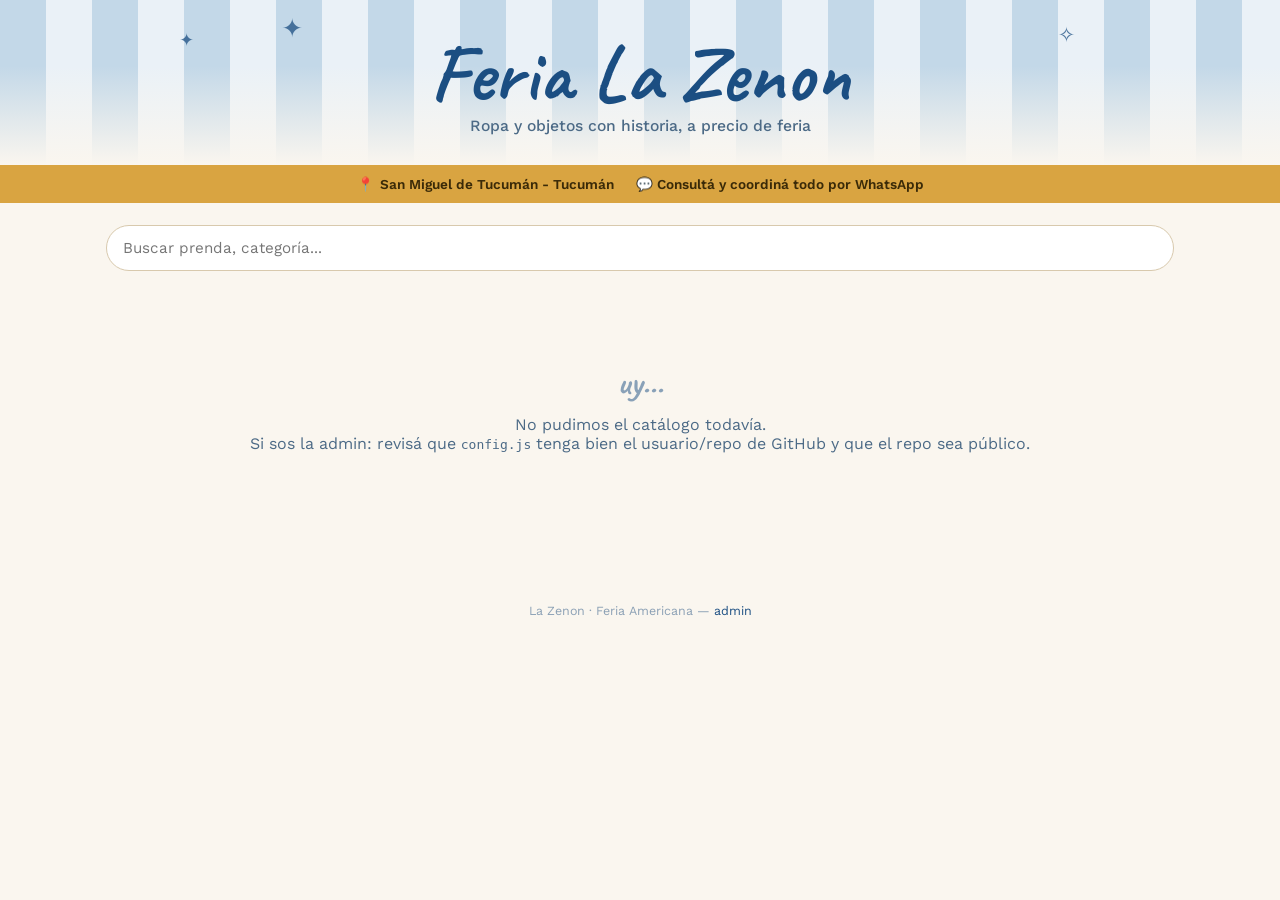
<file: index.html>
<!DOCTYPE html>
<html lang="es-AR">
<head>
<meta charset="UTF-8">
<meta name="viewport" content="width=device-width, initial-scale=1.0">
<title>La Zenon — Feria Americana</title>
<meta name="description" content="Catálogo de La Zenon, feria americana. Ropa, calzado, accesorios, deco y cerámica artesanal. Consultá por WhatsApp.">
<link rel="stylesheet" href="assets/css/style.css">
</head>
<body>

<header class="hero">
  <span class="sparkle s1">✦</span>
  <span class="sparkle s2">✦</span>
  <span class="sparkle s3">✧</span>
  <div class="hero-inner">
    <h1 class="logo-word" id="feria-nombre">La Zenon</h1>
    <p class="tagline" id="feria-tagline">Ropa y objetos con historia, a precio de feria</p>
  </div>
</header>

<div class="info-bar">
  <span>📍 <span id="feria-ubicacion">—</span></span>
  <span>💬 Consultá y coordiná todo por WhatsApp</span>
</div>

<main class="controls">
  <input class="search-input" id="search" type="search" placeholder="Buscar prenda, categoría...">
  <nav class="chips" id="chips" aria-label="Categorías"></nav>
</main>

<section class="grid" id="grid" aria-live="polite">
  <div class="empty-state">
    <p class="logo-word">cargando…</p>
  </div>
</section>

<div class="modal-backdrop" id="modal-backdrop">
  <div class="modal" id="modal-content"></div>
</div>

<footer>
  La Zenon · Feria Americana — <a href="admin.html">admin</a>
</footer>

<script src="assets/js/config.js"></script>
<script src="assets/js/main.js"></script>
</body>
</html>
</file>
<file: assets/css/style.css>
@import url('https://fonts.googleapis.com/css2?family=Caveat:wght@600;700&family=Work+Sans:wght@400;500;600;700&family=JetBrains+Mono:wght@500;700&display=swap');

:root{
  --azul-tinta: #1B4E82;
  --azul-tinta-2: #163f6a;
  --celeste-1: #C3D8E8;
  --celeste-2: #EAF1F7;
  --crema: #FAF6EF;
  --mostaza: #D9A441;
  --mostaza-2: #b9860f;
  --tinta-suave: #4c6a86;
  --linea: #d8c9ad;
  --radio: 14px;
  --sombra: 0 6px 18px rgba(27, 78, 130, 0.14);
}

*{box-sizing:border-box}

html{scroll-behavior:smooth}

body{
  margin:0;
  font-family:'Work Sans', system-ui, sans-serif;
  color:var(--azul-tinta-2);
  background:var(--crema);
}

@media (prefers-reduced-motion: reduce){
  *{animation-duration:0.01ms !important; transition-duration:0.01ms !important;}
}

/* ---------- Header con stripes ---------- */
.hero{
  position:relative;
  overflow:hidden;
  background:
    repeating-linear-gradient(
      90deg,
      var(--celeste-1) 0px, var(--celeste-1) 46px,
      var(--celeste-2) 46px, var(--celeste-2) 92px
    );
  padding:38px 20px 30px;
  text-align:center;
}

.hero::after{
  content:"";
  position:absolute;
  inset:0;
  background:linear-gradient(180deg, rgba(250,246,239,0) 40%, var(--crema) 100%);
  pointer-events:none;
}

.hero-inner{position:relative; z-index:1;}

.sparkle{
  position:absolute;
  color:var(--azul-tinta);
  font-size:1.4rem;
  opacity:0.75;
}
.sparkle.s1{top:18%; left:14%; font-size:1.1rem;}
.sparkle.s2{top:8%; left:22%; font-size:1.6rem;}
.sparkle.s3{top:14%; right:16%; font-size:1.3rem;}

.logo-word{
  font-family:'Caveat', cursive;
  font-weight:700;
  font-size:clamp(3rem, 12vw, 5rem);
  color:var(--azul-tinta);
  margin:0;
  line-height:0.9;
}

.tagline{
  font-size:0.98rem;
  color:var(--tinta-suave);
  margin:6px 0 0;
  font-weight:500;
}

/* ---------- Cartel de info (fecha/ubicación) ---------- */
.info-bar{
  background:var(--mostaza);
  color:#3a2a08;
  display:flex;
  flex-wrap:wrap;
  gap:10px 22px;
  align-items:center;
  justify-content:center;
  padding:11px 16px;
  font-size:0.85rem;
  font-weight:600;
}
.info-bar span{display:flex; align-items:center; gap:6px;}

/* ---------- Buscador y categorías ---------- */
.controls{
  max-width:1100px;
  margin:22px auto 0;
  padding:0 16px;
}

.search-input{
  width:100%;
  padding:13px 16px;
  border-radius:999px;
  border:1.5px solid var(--linea);
  background:#fff;
  font-family:inherit;
  font-size:0.95rem;
  color:var(--azul-tinta-2);
}
.search-input:focus{
  outline:none;
  border-color:var(--azul-tinta);
  box-shadow:0 0 0 3px rgba(27,78,130,0.12);
}

.chips{
  display:flex;
  gap:8px;
  overflow-x:auto;
  padding:16px 2px 6px;
  scrollbar-width:thin;
}
.chips::-webkit-scrollbar{height:5px;}
.chips::-webkit-scrollbar-thumb{background:var(--celeste-1); border-radius:4px;}

.chip{
  flex:0 0 auto;
  padding:8px 16px;
  border-radius:999px;
  border:1.5px solid var(--celeste-1);
  background:#fff;
  color:var(--azul-tinta-2);
  font-weight:600;
  font-size:0.85rem;
  cursor:pointer;
  white-space:nowrap;
  transition:background .15s, color .15s, border-color .15s;
}
.chip:hover{border-color:var(--azul-tinta);}
.chip.active{
  background:var(--azul-tinta);
  border-color:var(--azul-tinta);
  color:#fff;
}

/* ---------- Grilla de etiquetas / prendas ---------- */
.grid{
  max-width:1100px;
  margin:10px auto 60px;
  padding:14px 16px 0;
  display:grid;
  grid-template-columns:repeat(auto-fill, minmax(160px, 1fr));
  gap:22px 16px;
}

.tag-card{
  position:relative;
  background:#fff;
  border-radius:10px;
  padding-top:22px;
  box-shadow:var(--sombra);
  transition:transform .2s ease, box-shadow .2s ease;
  cursor:pointer;
  border:1px solid #eee0c2;
  height:100%;
  display:flex;
  flex-direction:column;
}

.tag-card:hover, .tag-card:focus-within{
  transform:translateY(-4px);
  box-shadow:0 12px 26px rgba(27,78,130,0.2);
}

.tag-hole{
  position:absolute;
  top:8px; left:50%;
  transform:translateX(-50%);
  width:14px; height:14px;
  border-radius:50%;
  background:var(--crema);
  border:2px solid var(--celeste-1);
}

.tag-img-wrap{
  position:relative;
  margin:0 8px;
  border-radius:6px;
  overflow:hidden;
  aspect-ratio:1/1;
  background:var(--celeste-2);
}
.tag-img-wrap img{
  width:100%; height:100%; object-fit:cover; display:block;
}

.tag-badge{
  position:absolute;
  top:8px; left:8px;
  right:8px;
  background:var(--azul-tinta);
  color:#fff;
  font-size:0.58rem;
  font-weight:700;
  letter-spacing:0.02em;
  text-transform:uppercase;
  padding:3px 8px;
  border-radius:999px;
  max-width:fit-content;
  line-height:1.3;
  box-shadow:0 2px 5px rgba(0,0,0,0.15);
}

.tag-body{padding:10px 12px 14px; display:flex; flex-direction:column; flex:1;}

.tag-nombre{
  font-size:0.92rem;
  font-weight:600;
  margin:0 0 2px;
  line-height:1.25;
  color:var(--azul-tinta-2);
}
.tag-meta{
  font-size:0.74rem;
  color:#8b7d5f;
  margin:0 0 8px;
}

.tag-precio{
  font-family:'JetBrains Mono', monospace;
  font-weight:700;
  font-size:1.05rem;
  color:var(--mostaza-2);
  margin:0 0 10px;
  padding-bottom:4px;
}

.btn-wsp{
  display:flex;
  align-items:center;
  justify-content:center;
  gap:6px;
  width:100%;
  padding:9px 10px;
  border-radius:8px;
  border:none;
  background:#25D366;
  color:#fff;
  font-weight:700;
  font-size:0.82rem;
  text-decoration:none;
  transition:filter .15s;
  margin-top:auto;
}
.btn-wsp:hover{filter:brightness(0.95);}

.empty-state{
  grid-column:1/-1;
  text-align:center;
  padding:50px 20px;
  color:var(--tinta-suave);
}
.empty-state .logo-word{font-size:2.2rem; opacity:0.5;}

/* ---------- Modal detalle producto ---------- */
.modal-backdrop{
  position:fixed; inset:0;
  background:rgba(27,78,130,0.35);
  display:none;
  align-items:flex-end;
  justify-content:center;
  z-index:100;
  padding:0;
}
.modal-backdrop.open{display:flex;}
@media(min-width:640px){
  .modal-backdrop{align-items:center; padding:20px;}
}

.modal{
  background:#fff;
  width:100%;
  max-width:520px;
  max-height:92vh;
  overflow-y:auto;
  border-radius:18px 18px 0 0;
  position:relative;
}
@media(min-width:640px){ .modal{border-radius:18px;} }

.modal-close{
  position:absolute; top:12px; right:12px;
  width:34px; height:34px;
  border-radius:50%;
  border:none;
  background:rgba(255,255,255,0.9);
  font-size:1.1rem;
  cursor:pointer;
  z-index:2;
}

.modal-imgs{display:flex; overflow-x:auto; scroll-snap-type:x mandatory;}
.modal-imgs img{
  width:100%; flex:0 0 100%; aspect-ratio:1/1; object-fit:cover; scroll-snap-align:start;
}

.modal-body{padding:18px 20px 24px;}
.modal-body .tag-precio{font-size:1.4rem;}
.modal-desc{font-size:0.9rem; line-height:1.5; color:#5a6c80; margin:10px 0 18px;}

.btn-wsp-lg{
  display:flex; align-items:center; justify-content:center; gap:8px;
  padding:14px; border-radius:10px; border:none;
  background:#25D366; color:#fff; font-weight:700; font-size:0.95rem;
  text-decoration:none;
}

footer{
  text-align:center;
  padding:24px 16px 40px;
  font-size:0.78rem;
  color:#8ba0b5;
}
footer a{color:var(--azul-tinta); text-decoration:none;}
</file>
